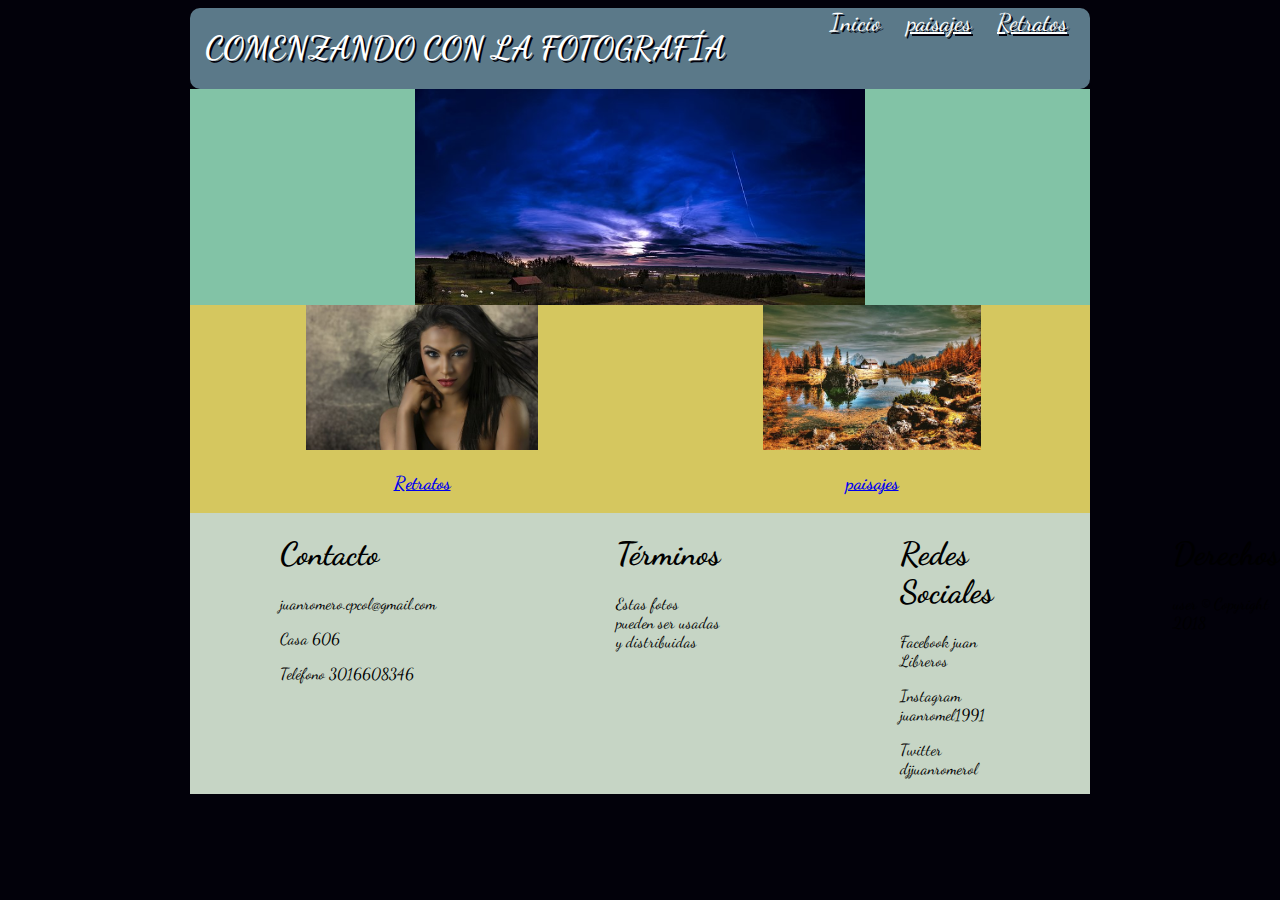
<file: index.html>
<!DOCTYPE html>
<html>
<head>
  <meta charset="utf-8">
  <meta name="viewport" content="width=device-width, initial-scale=1.0">
  <link rel="stylesheet" href="CSS/hojaestilos.css">
  <link href="https://fonts.googleapis.com/css?family=Dancing+Script" rel="stylesheet">
</head>
<body>
  <div id="contenido">
    <header>
      <div id="tituloCabecera">
      <h1>COMENZANDO CON LA FOTOGRAFÍA</h1>
    </div>
    <div id="menuCabecera">
<a href="index.html"class="actual">Inicio</a>
<a href="paisajes.html">paisajes</a>
<a href="retratos.html">Retratos</a>
</div>
</header>
<div id="imagen1">
  <img src="imagenes_evaluacion/paisaje3.jpg" alt="Paisaje3" width="50%">

</div>
<div id="imagenesabajo">
<div class="contenedor">
  <a href="retratos.html">
    <img src="imagenes_evaluacion/retrato1.jpg" alt="retrato1" class="rotate" width="50%">
    <figcaption><h3>Retratos</h3></figcaption>
  </a>
</div>
<div class="contenedor2">
  <a href="paisajes.html">
    <img src="imagenes_evaluacion/paisaje4.jpg" alt="paisaje4" class="translate" width="50%">
    <figcaption><h3>paisajes</h3></figcaption>
  </a>
</div>
</div>

<footer>
  <div= id="Datos">
  <div class="Contacto">
        <h1>Contacto</h1>
        <p>juanromero.cpcol@gmail.com</p>
        <p>Casa 606</p>
        <p>Teléfono 3016608346</p>
      </div>
      <div class="terminos">
        <h1>Términos</h1>
        <p>Estas fotos pueden ser usadas y distribuidas</p>
      </div>
      <div class="Redes">
        <h1>Redes Sociales</h1>
        <p>Facebook juan Libreros</p>
        <p>Instagram juanromel1991</p>
        <p>Twitter djjuanromerol</p>
      </div>
      <div class="Derechos">
        <h1>Derechos</h1>
        <p>user &copy; Copyright 2018</p>
      </div>
    </div>
    </footer>
</div>
</body>


</html>
</file>
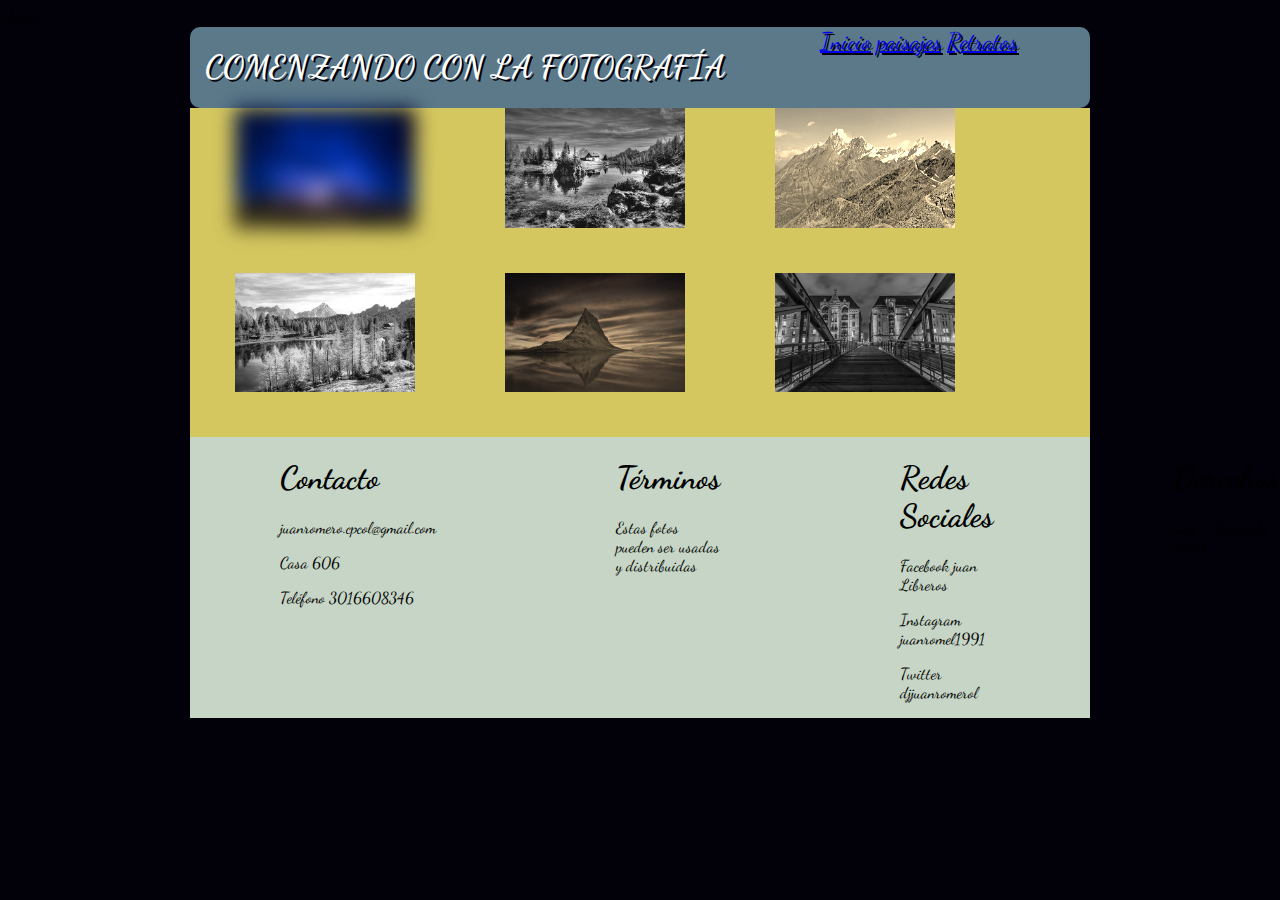
<file: paisajes.html>
html>
  <head>
    <meta charset="utf-8">
    <meta name="viewport" content="width=device-width, initial-scale=1.0">
    <link rel="stylesheet" href="CSS/estilosretratos.css">
    <link href="https://fonts.googleapis.com/css?family=Dancing+Script" rel="stylesheet">

  </head>
  <body>
    <div id="contenido">
      <header>
        <div id="tituloCabecera">
        <h1>COMENZANDO CON LA FOTOGRAFÍA</h1>
      </div>
      <div id="menuCabecera">
  <a href="index.html"class="actual">Inicio</a>
  <a href="paisajes.html">paisajes</a>
  <a href="retratos.html">Retratos</a>
  </div>
</header>
<div id="galeria">
  <img src="imagenes_evaluacion/paisaje3.jpg" alt="paisaje3" width="20%" class="blur">
  <img src="imagenes_evaluacion/paisaje4.jpg" alt="paisaje4" width="20%" class="grey">
  <img src="imagenes_evaluacion/paisaje5.jpg" alt="paisaje5" width="20%" class="sepia">
  <img src="imagenes_evaluacion/paisaje6.jpg" alt="paisaje6" width="20%" class="grey">
  <img src="imagenes_evaluacion/paisaje7.jpg" alt="paisaje7" width="20%" class="sepia">
  <img src="imagenes_evaluacion/paisaje8.jpg" alt="paisaje8" width="20%" class="grey">
</div>
<footer>
  <div= id="Datos">
  <div class="Contacto">
        <h1>Contacto</h1>
        <p>juanromero.cpcol@gmail.com</p>
        <p>Casa 606</p>
        <p>Teléfono 3016608346</p>
      </div>
      <div class="terminos">
        <h1>Términos</h1>
        <p>Estas fotos pueden ser usadas y distribuidas</p>
      </div>
      <div class="Redes">
        <h1>Redes Sociales</h1>
        <p>Facebook juan Libreros</p>
        <p>Instagram juanromel1991</p>
        <p>Twitter djjuanromerol</p>
      </div>
      <div class="Derechos">
        <h1>Derechos</h1>
        <p>user &copy; Copyright 2018</p>
      </div>
    </div>
    </footer>
</body>
</html>
</file>
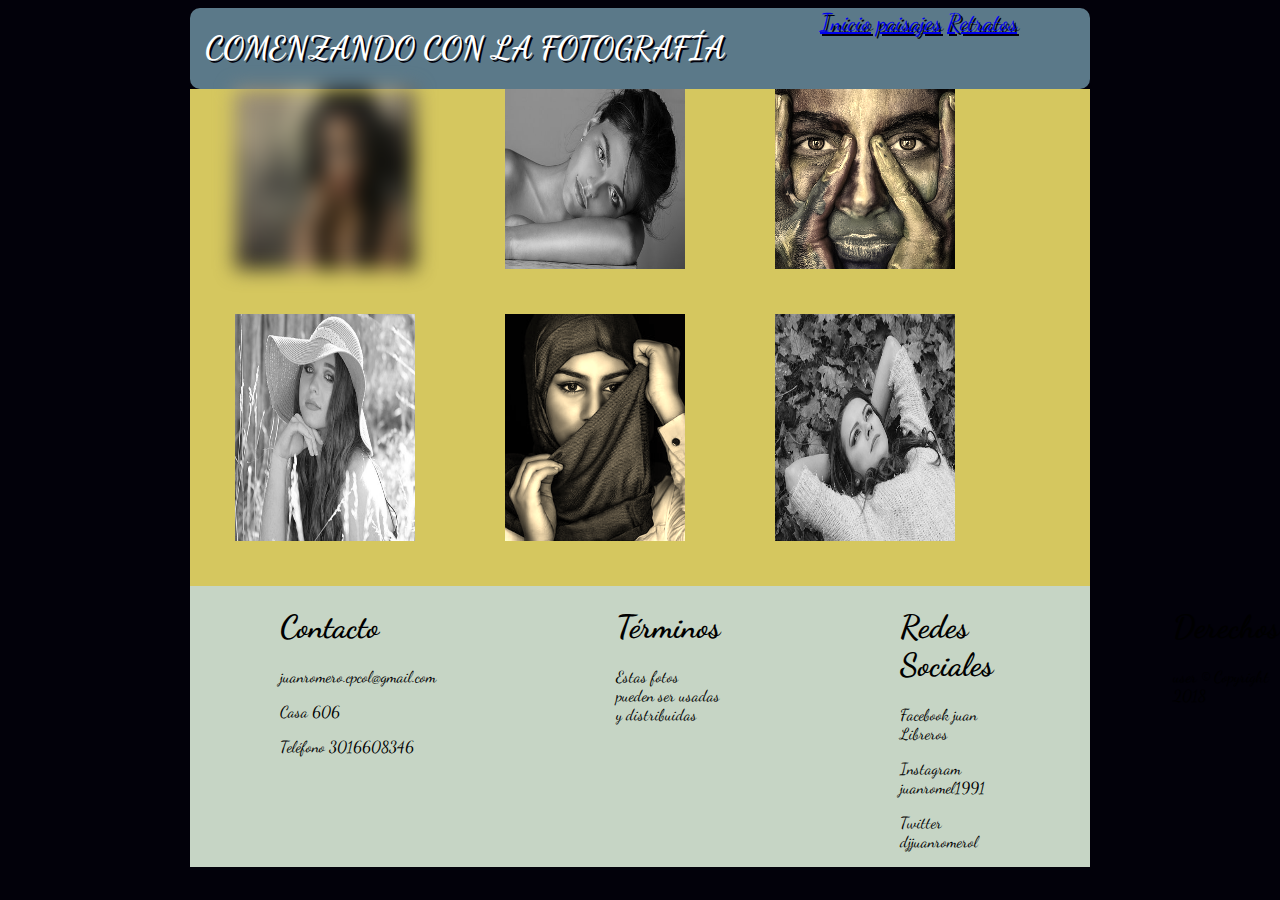
<file: retratos.html>
<!DOCTYPE html>
<html>
  <head>
    <meta charset="utf-8">
    <meta name="viewport" content="width=device-width, initial-scale=1.0">
    <link rel="stylesheet" href="CSS/estilosretratos.css">
    <link href="https://fonts.googleapis.com/css?family=Dancing+Script" rel="stylesheet">

  </head>
  <body>
    <div id="contenido">
      <header>
        <div id="tituloCabecera">
        <h1>COMENZANDO CON LA FOTOGRAFÍA</h1>
      </div>
      <div id="menuCabecera">
  <a href="index.html"class="actual">Inicio</a>
  <a href="paisajes.html">paisajes</a>
  <a href="retratos.html">Retratos</a>
  </div>
  </header>
<div id="galeria">
  <img src="imagenes_evaluacion/retrato1.jpg" alt="retrato1" width="20%" class="blur">
  <img src="imagenes_evaluacion/retrato2.jpg" alt="retrato2" width="20%" class="grey">
  <img src="imagenes_evaluacion/retrato3.jpg" alt="retrato3" width="20%" class="sepia">
  <img src="imagenes_evaluacion/retrato4.jpg" alt="retrato4" width="20%" class="grey">
  <img src="imagenes_evaluacion/retrato5.jpg" alt="retrato5" width="20%" class="sepia">
  <img src="imagenes_evaluacion/retrato6.jpg" alt="retrato6" width="20%" class="grey">
</div>

  <footer>
    <div= id="Datos">
    <div class="Contacto">
          <h1>Contacto</h1>
          <p>juanromero.cpcol@gmail.com</p>
          <p>Casa 606</p>
          <p>Teléfono 3016608346</p>
        </div>
        <div class="terminos">
          <h1>Términos</h1>
          <p>Estas fotos pueden ser usadas y distribuidas</p>
        </div>
        <div class="Redes">
          <h1>Redes Sociales</h1>
          <p>Facebook juan Libreros</p>
          <p>Instagram juanromel1991</p>
          <p>Twitter djjuanromerol</p>
        </div>
        <div class="Derechos">
          <h1>Derechos</h1>
          <p>user &copy; Copyright 2018</p>
        </div>
      </div>
      </footer>



  </body>
</html>
</file>
<file: CSS/hojaestilos.css>
body{
  background: #02010a;
  font-family: Dancing Script;
}

header  {
background: #5b7989;
color: white;
border-radius: 10px;
text-shadow: 2px 2px #02010a;
display: flex;
display: -webkit-flex;
  flex-flow: row wrap;
  -webkit-flex-flow: row wrap;
}
header{
animation: miSlideIn, 1s;
}
@-webkit-keyframes miSlideIn{
0%{
margin-top:150%;
}
60%{
margin-top:-5%;
}
100%{
margin-top:0%;
}
}
#contenido{
  width: 900px;
  margin: 0 auto;
  min-height: 200px;
}
#tituloCabecera{
  width: 70%;
  text-indent: 15px;
}
#menuCabecera{
  width: 30%;
  font-size: 18pt;
}
.actual{
  text-decoration: none;
}
#menuCabecera a, #menuCabecera a:hover{
  font-size:100%;
  color: #fff;
  padding: 5px 10px;
}
/*desde aqui*/
#imagen1{
background: #82c3a6;
color: white;
text-shadow: 2px 2px #02010a;
display: flex;
display: -webkit-flex;
flex-flow: row wrap;
-webkit-flex-flow: row wrap;
}
#imagen1 img{
  margin: auto;
}
/*hasta aqui voy bien*/

@media screen and (max-width: 900px){
	#contenido{
		width: 100%;
		margin: 0 auto;

	}
  #menuCabecera, #tituloCabecera{
    width: 100%;
    text-align: center;
}
}
#imagenesabajo{
  display: flex;
  flex-direction: row;

}
.contenedor{
  background:#d5c75f;
  border: 1px;
text-align: center;

}
.contenedor2{
  background:#d5c75f;
  border: 1px;
  text-align: center;
}

@media screen and (max-width: 900px){
  #imagenesabajo{
    display: flex;
    flex-direction: column;
  }
}
.rotate:hover{
  transform: rotate(10deg);
}
.translate:hover{
  transform: translate(20px , -5px);
}
footer{
  border-bottom: 10px;
  background:#C6d5c5;
}
#Datos{
  display: flex;
  flex-direction: row;
}
.Contacto{
  padding-left: 10%;
  padding-right: 10%
}
.terminos{
  padding-left: 10%;
  padding-right: 10%;
}
.Redes{
  padding-left: 10%;
  padding-right: 10%;
}
.Derechos{
  padding-left: 10%;
  padding-right: 10%;
}
</file>
<file: CSS/estilosretratos.css>
body{
  background: #02010a;
  font-family: Dancing Script;
}
header  {
background: #5b7989;
color: white;
border-radius: 10px;
text-shadow: 2px 2px #02010a;
display: flex;
display: -webkit-flex;
  flex-flow: row wrap;
  -webkit-flex-flow: row wrap;
}
header{
animation: miSlideIn, 1s;
}
@-webkit-keyframes miSlideIn{
0%{
margin-top:150%;
}
60%{
margin-top:-5%;
}
100%{
margin-top:0%;
}
}
#contenido{
  width: 900px;
  margin: 0 auto;
  min-height: 200px;
}
#tituloCabecera{
  width: 70%;
  text-indent: 15px;
}
#menuCabecera{
  width: 30%;
  font-size: 18pt;
}
#galeria{
  background:#d5c75f;
  display: flex;
  flex-direction: row;
  flex-wrap: wrap;

}
@media screen and (max-width: 900px){
#menuCabecera{
  display: flex;
  flex-direction: row;
}

}

.blur{
  -webkit-filter:blur(10px);
  filter:blur(10px);
  padding-left:5%;
  padding-right: 5%;
  padding-bottom: 5%;
}
.grey{
  -webkit-filter:grayscale(100%);
  filter: grayscale(100);
  padding-left:5%;
  padding-right: 5%;
  padding-bottom: 5%;
}
.sepia{
  -webkit-filter:sepia(90%);
  filter: sepia(90%);
  padding-left:5%;
  padding-right: 5%;
  padding-bottom: 5%;
}
@media screen and (max-width: 900px){
  #galeria{
    display: flex;
    flex-direction: column;
  }
}

footer{
  border-bottom: 10px;
  background:#C6d5c5;
}
#Datos{
  display: flex;
  flex-direction: row;
}
.Contacto{
  padding-left: 10%;
  padding-right: 10%
}
.terminos{
  padding-left: 10%;
  padding-right: 10%;
}
.Redes{
  padding-left: 10%;
  padding-right: 10%;
}
.Derechos{
  padding-left: 10%;
  padding-right: 10%;
}
</file>
